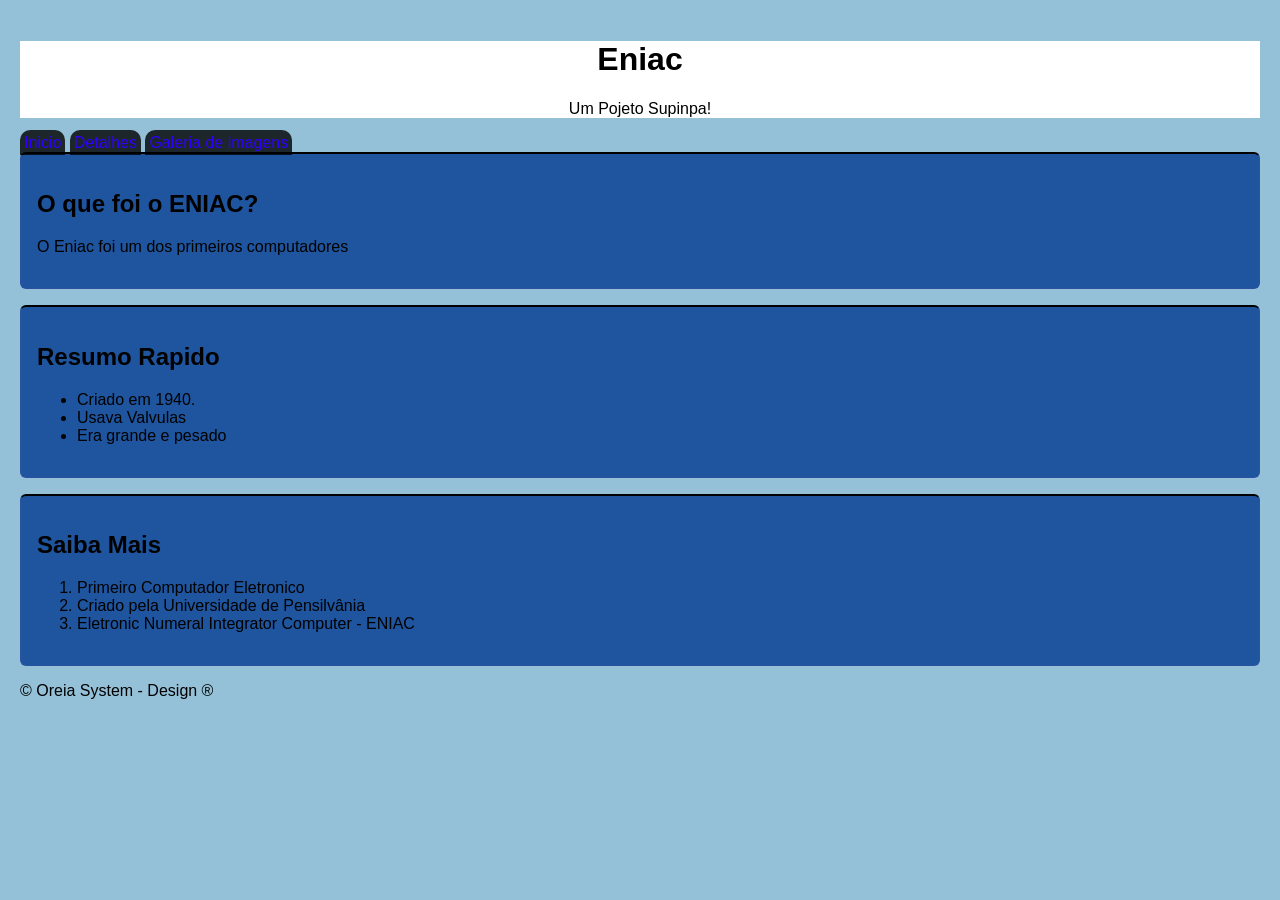
<file: index.html>
<!DOCTYPE html>
<html lang="pt-BR">
<head>
    <meta charset="UTF-8">
    <meta name="viewport" content="width=device-width, initial-scale=1.0">
    <title>Eniac - Pagina Inicial</title>
    <link rel="stylesheet" href="style.css">
</head>
<body>
    <header>
        <h1>Eniac</h1>
        <P>Um Pojeto Supinpa!</P>
    </header>
    <nav>
        <a href="index.html">Inicio</a>
        <a href="detalhes.html">Detalhes</a>
        <a href="galeria.html">Galeria de imagens</a>
    </nav>
    <main>
        <section class="bloco">
            <h2>O que foi o ENIAC?</h2>
            <p>O Eniac foi um dos primeiros computadores</p>
        </section>
        <section class="bloco">
            <h2>Resumo Rapido</h2>
            <ul><!--Unordered List - Lista sem ordenamento-->
                <li>Criado em 1940.</li><!--List Item-->
                <li>Usava Valvulas</li>
                <li>Era grande e pesado</li>
            </ul>
        </section>
        <section class="bloco">
            <h2>Saiba Mais</h2>
            <ol><!--ordered list - lista Ordenada-->
                <li>Primeiro Computador Eletronico</li>
                <li>Criado pela Universidade de Pensilvânia</li>
                <li>Eletronic Numeral Integrator Computer - ENIAC</li>
            </ol>
        </section>
    </main>
    <footer>&COPY; Oreia System - Design &reg;<P></P></footer>
</body>
</html>
</file>
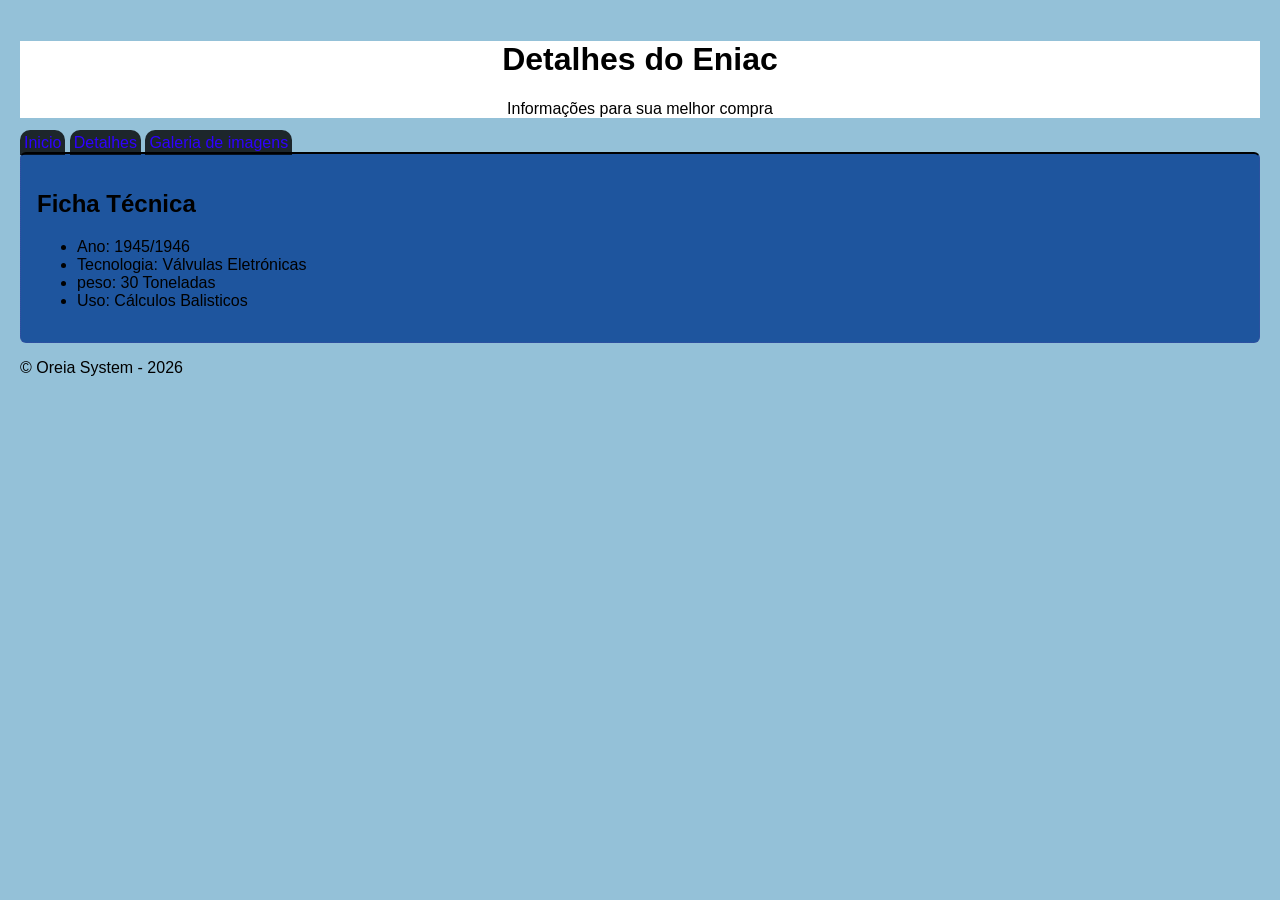
<file: detalhes.html>
<!DOCTYPE html>
<html lang="pt-BR">

<head>
    <meta charset="UTF-8">
    <meta name="viewport" content="width=device-width, initial-scale=1.0">
    <title>Eniac - Detalhes</title>
    <link rel="stylesheet" href="style.css">
</head>

<body>
    <header>
        <h1>Detalhes do Eniac</h1>
        <p>Informações para sua melhor compra</p>
    </header>

    <nav>
        <a href="index.html">Inicio</a>
        <a href="detalhes.html">Detalhes</a>
        <a href="galeria.html">Galeria de imagens</a>
    </nav>

    <main>
        <section class="bloco">
            <h2>Ficha Técnica</h2>
            <ul>
                <li>Ano: 1945/1946</li>
                <li>Tecnologia: Válvulas Eletrónicas</li>
                <li>peso: 30 Toneladas</li>
                <li>Uso: Cálculos Balisticos</li>
            </ul>
        </section>
    </main>
    <footer>
        <p>&copy; Oreia  System - 2026</p>
    </footer>
</body>

</html>
</file>
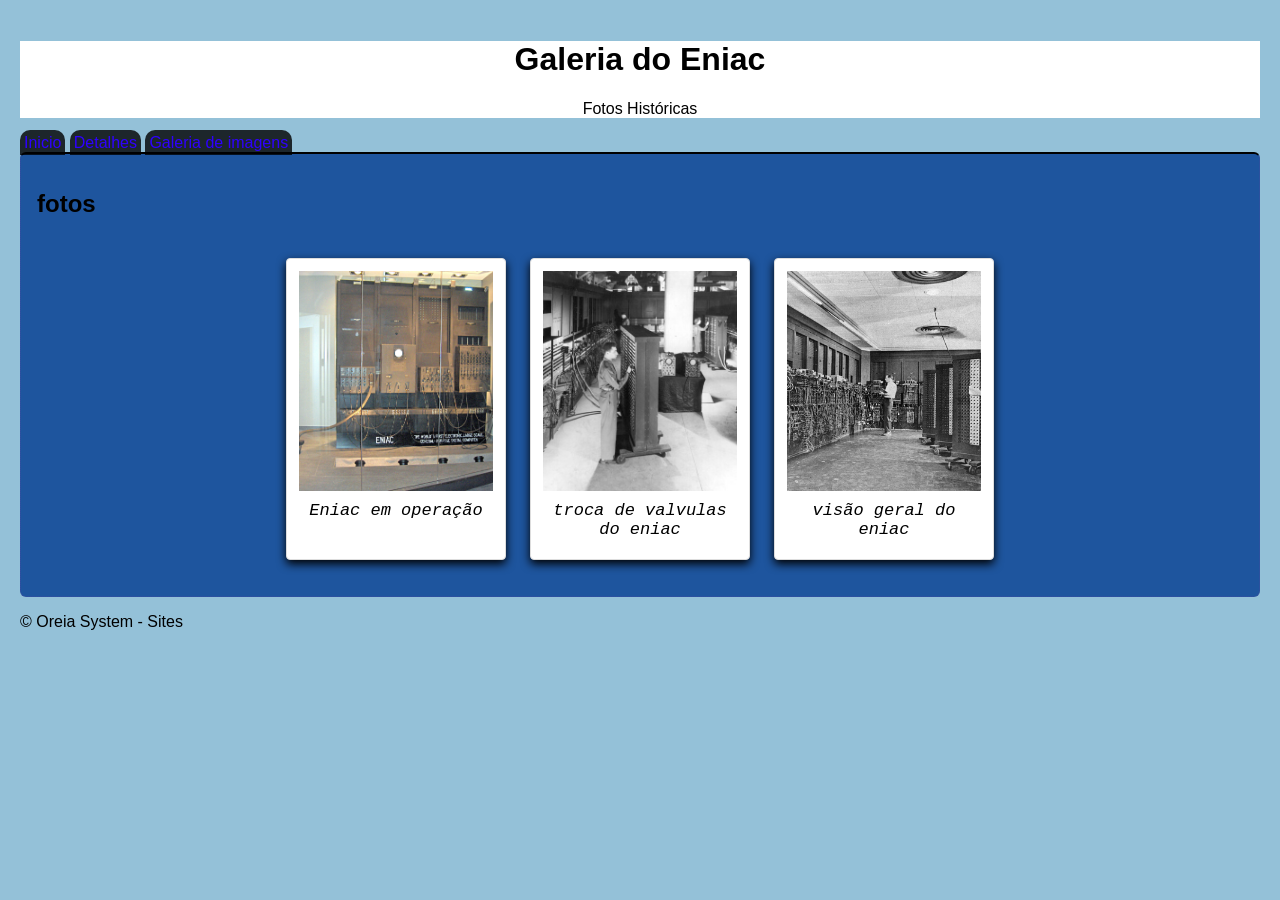
<file: galeria.html>
<!DOCTYPE html>
<html lang="pt-BR">

<head>
    <meta charset="UTF-8">
    <meta name="viewport" content="width=device-width, initial-scale=1.0">
    <title>Eniac - Galeria </title>
    <link rel="stylesheet" href="style.css">
</head>

<body>
    <header>
        <h1>Galeria do Eniac</h1>
        <p>Fotos Históricas</p>
    </header>

    <nav>
        <a href="index.html">Inicio</a>
        <a href="detalhes.html">Detalhes</a>
        <a href="galeria.html">Galeria de imagens</a>
    </nav>

    <main>
        <section class="bloco">
    <h2>fotos</h2>
    <div id="galeria"><!--diferente do class o id só pode ter 1 por página-->
<div class="foto">
<img src="ENIAC_1.jpg" alt="Eniac em Operação">
<div class="legenda">Eniac em operação</div>
</div>

    <div class="foto">
<img src="eniac2.jpg" alt="manutenção do eniac">
<div class="legenda">troca de valvulas do eniac</div>
</div>

      <div class="foto">
<img src="eniac3.jpg" alt="eniac em operação">
<div class="legenda">visão geral do eniac</div>
</div>
</div>
    </section>
    </main>
    <footer>
        &copy; Oreia System - Sites
    </footer>
    </body>

    </html>
</file>
<file: style.css>
*{
    /*bloco de reset*/
    box-sizing: border-box;
}
body{
    margin:0;
    font-family: arial, Helvetica, sans-serif;
    background-color: #94c1d8; /*cor em hexadecimal*/
    padding: 20px;/*alterei o padding 16/04*/
}
header{
    background-color: #ffffff;/*cinza cocô kkkk*/
    color: #000000;/*branco em hexadecimal*/
    text-align: center;/*centraliza o texto*/
}
nav a{ /*nav navigation a a,de link, vou trabalhar só no link*/
    color: rgb(47, 0, 255);
    text-decoration: none;/*tirei toda a decoração do texto*/
    padding: 4px;
    border-top-left-radius: 10px;
    border-top-right-radius: 10px;/*radius é a borda arredondada*/
    background-color: #000000cc;
    border-bottom-color: rgb(255, 0, 221);
}
.bloco{ /*declaração de class, a class procede de "." */
    background-color: #013a90cc;
    color: black;
    border: 1px dotted #a3a3; /*borda geral tracejada*/
    border-radius: 6px;
    padding: 16px;
    margin-bottom: 16px;
    border-top: 2px solid rgb(0, 0, 0); /*borda superior solida*/
}
#galeria{ /* # significa id, onde coloca-se por ex.:id="galeria" 
    só pode ter 1 com o msesmo nome por página*/
    display: flex;
    flex-wrap: wrap;
    gap: 24px;/*espaço entre elementos dentro do id*/
    justify-content:center; /*centraliza hotizontal*/ /*reforçando que ele vai estar "flexivel"*/
padding: 20px;

}
.foto{
    background: #ffffff;
    padding: 12px 12px 20px 12px;/*lat dir, esq, baixo e topo*/
    border: 1px solid #dddddd;
    box-shadow: 0 4px 10px #000000;
    width: 220px;/*largura*/
    text-align: center;/*alinhamento ao centro*/
    border-radius: 4px;
}

.foto img{
width: 100%;
height: 220px;
object-fit: cover;/*efeito de sobrepor*/
display: block;
}
.foto:hover{
    transform: scale(1.50) rotate(-5deg);
}
.legenda{
    margin-top: 10px;
  font-family: 'Courier New', Courier, monospace;
    font-size: 17px;
    font-style: italic;
}
</file>
